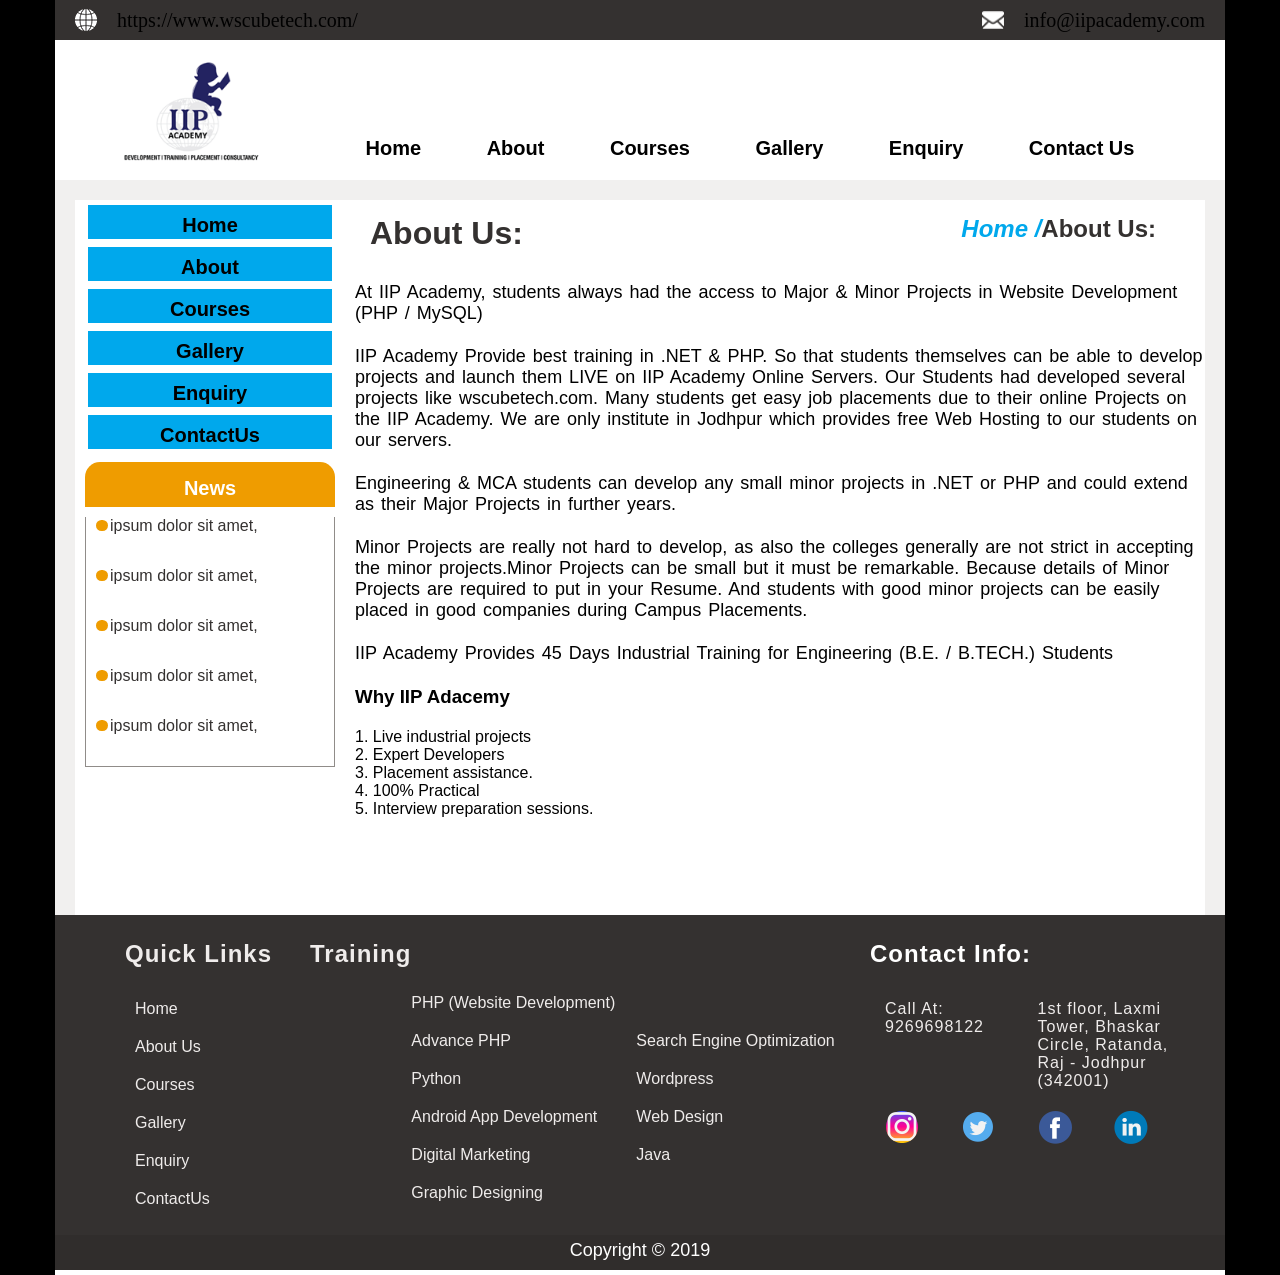
<file: about.html>
<!DOCTYPE html>
<html lang="en">

<head>
    <title>IIP Website</title>
    <link rel="stylesheet" href="CSS/style.css">
</head>

<body>
    <!-- Header Start -->
    <div class="main">
        <div class="top-container">
            <div class="top-contant">
                <div class="logo-contant">
                    <img width="22" src="images/web.png" alt="">
                    <a href="https://www.wscubetech.com/">https://www.wscubetech.com/</a>
                </div>
                <div class="logo-contant">
                    <img width="22" src="images/INFO.png" alt="">
                    <a href="mailto:info@iipacademy.com">info@iipacademy.com</a>
                </div>
            </div>
            <div class="menu-container">
                <a href="index.html">
                    <img src="images/logo.png" class="logo" alt="">
                </a>
                <div class="menu-items">
                    <div class="item"><a href="index.html">Home</a></div>
                    <div class="item"><a href="about.html">About</a></div>
                    <div class="item"><a href="Courses.html">Courses</a></div>
                    <div class="item"><a href="Gallery.html">Gallery</a></div>
                    <div class="item"><a href="Enquiry.html">Enquiry</a></div>
                    <div class="item"><a href="ContactUs.html">Contact Us</a></div>
                </div>
            </div>

        </div>
        <!-- Header End  -->


        <!-- Middel-Section  Start  -->
        <div class="Middel-Section">
            <div class="Middel-left">
                <div class="menu-item-left"><a href="index.html">Home</a></div>
                <div class="menu-item-left"><a href="about.html">About</a></div>
                <div class="menu-item-left"><a href="Courses.html">Courses</a></div>
                <div class="menu-item-left"><a href="Gallery.html">Gallery</a></div>
                <div class="menu-item-left"><a href="Enquiry.html">Enquiry</a></div>
                <div class="menu-item-left"><a href="ContactUs.html">ContactUs</a></div>
                <div class="middel-left-bottom">
                    <div class="news">News</div>
                    <ul class="news-list">
                        <li><img src="images/dot.jpg" alt="">ipsum dolor sit amet,</li>
                        <li><img src="images/dot.jpg" alt="">ipsum dolor sit amet,</li>
                        <li><img src="images/dot.jpg" alt="">ipsum dolor sit amet,</li>
                        <li><img src="images/dot.jpg" alt="">ipsum dolor sit amet,</li>
                        <li><img src="images/dot.jpg" alt="">ipsum dolor sit amet,</li>
                    </ul>
                </div>

            </div>
            <div class="Middel-right2">
                <div class="page-status">
                    <h1>About Us:</h1>
                    <h2>
                        <a href="index.html">Home /</a>About Us:
                    </h2>

                </div>
                <div class="about-contant">
                    <p>At IIP Academy, students always had the access to Major & Minor Projects in Website Development
                        (PHP / MySQL)</p>
                    <p>IIP Academy Provide best training in .NET & PHP. So that students themselves can be able to
                        develop projects and launch them LIVE on IIP Academy Online Servers. Our Students had developed
                        several projects like wscubetech.com. Many students get easy job placements due to their online
                        Projects on the IIP Academy. We are only institute in Jodhpur which provides free Web Hosting to
                        our students on our servers.</p>
                    <p>Engineering & MCA students can develop any small minor projects in .NET or PHP and could extend
                        as their Major Projects in further years.</p>
                    <p>Minor Projects are really not hard to develop, as also the colleges generally are not strict in
                        accepting the minor projects.Minor Projects can be small but it must be remarkable. Because
                        details of Minor Projects are required to put in your Resume. And students with good minor
                        projects can be easily placed in good companies during Campus Placements.</p>
                    <p>IIP Academy Provides 45 Days Industrial Training for Engineering (B.E. / B.TECH.) Students</p>
                    <p></p>
                    <h3 style="margin-bottom: 20px;font-weight: bold;">Why IIP Adacemy</h3>
                    <div>1. Live industrial projects</div>
                    <div>2. Expert Developers</div>
                    <div>3. Placement assistance.</div>
                    <div>4. 100% Practical</div>
                    <div>5. Interview preparation sessions.</div>
                    <p></p>
                </div>

            </div>
        </div>
        <!-- middel-section End  -->
        <!-- footer-start here  -->
        <div class="footer">
            <div class="footer-top-container">
                <div class="quick-links">
                    <h2>Quick Links</h2>
                    <ul>
                        <li><a href="index.html">Home</a></li>
                        <li><a href="about.html">About Us</a></li>
                        <li><a href="Courses.html">Courses</a></li>
                        <li><a href="Gallery.html">Gallery</a></li>
                        <li><a href="Enquiry.html">Enquiry</a></li>
                        <li><a href="ContactUs.html">ContactUs</a></li>
                    </ul>
                </div>
                <div class="training">
                    <h2>Training</h2>
                    <div class="train-cont">
                        <ul>
                            <li><a href="#">PHP (Website Development)</a></li>
                            <li><a href="#">Advance PHP</a></li>
                            <li><a href="#">Python</a></li>
                            <li><a href="#">Android App Development</a></li>
                            <li><a href="#">Digital Marketing</a></li>
                            <li><a href="#">Graphic Designing</a></li>
                        </ul>
                    </div>

                    <div class="train-cont">
                        <ul>
                            <li><a href="#">Search Engine Optimization</a></li>
                            <li><a href="#">Wordpress</a></li>
                            <li><a href="#">Web Design</a></li>
                            <li><a href="#">Java</a></li>
                        </ul>
                    </div>

                </div>
                <div class="contact-info">
                    <h2>Contact Info:</h2>
                    <ul>
                        <li>Call At: 9269698122</li>
                        <li>1st floor, Laxmi Tower,
                            Bhaskar Circle,
                            Ratanda,
                            Raj - Jodhpur
                            (342001)</li>
                    </ul>
                    <ul>
                        <li>
                            <a href="https://www.instagram.com/wscubetechindia"><img src="images/instagram.png"></a>
                        </li>
                        <li>
                            <a href="https://x.com/wscube"><img src="images/twitter.png"></a>
                        </li>
                        <li>
                            <a href="https://www.facebook.com/wscubetech.india"><img src="images/facebook.png"></a>
                        </li>
                        <li>
                            <a href="https://www.linkedin.com/company/wscube-tech?_l=en_US"><img
                                    src="images/linked-in.png"></a>
                        </li>
                    </ul>
                </div>
            </div>
            <div class="copy-right">Copyright © 2019</div>
        </div>
        <!-- footer-End here  -->
    </div>






</body>

</html>
</file>
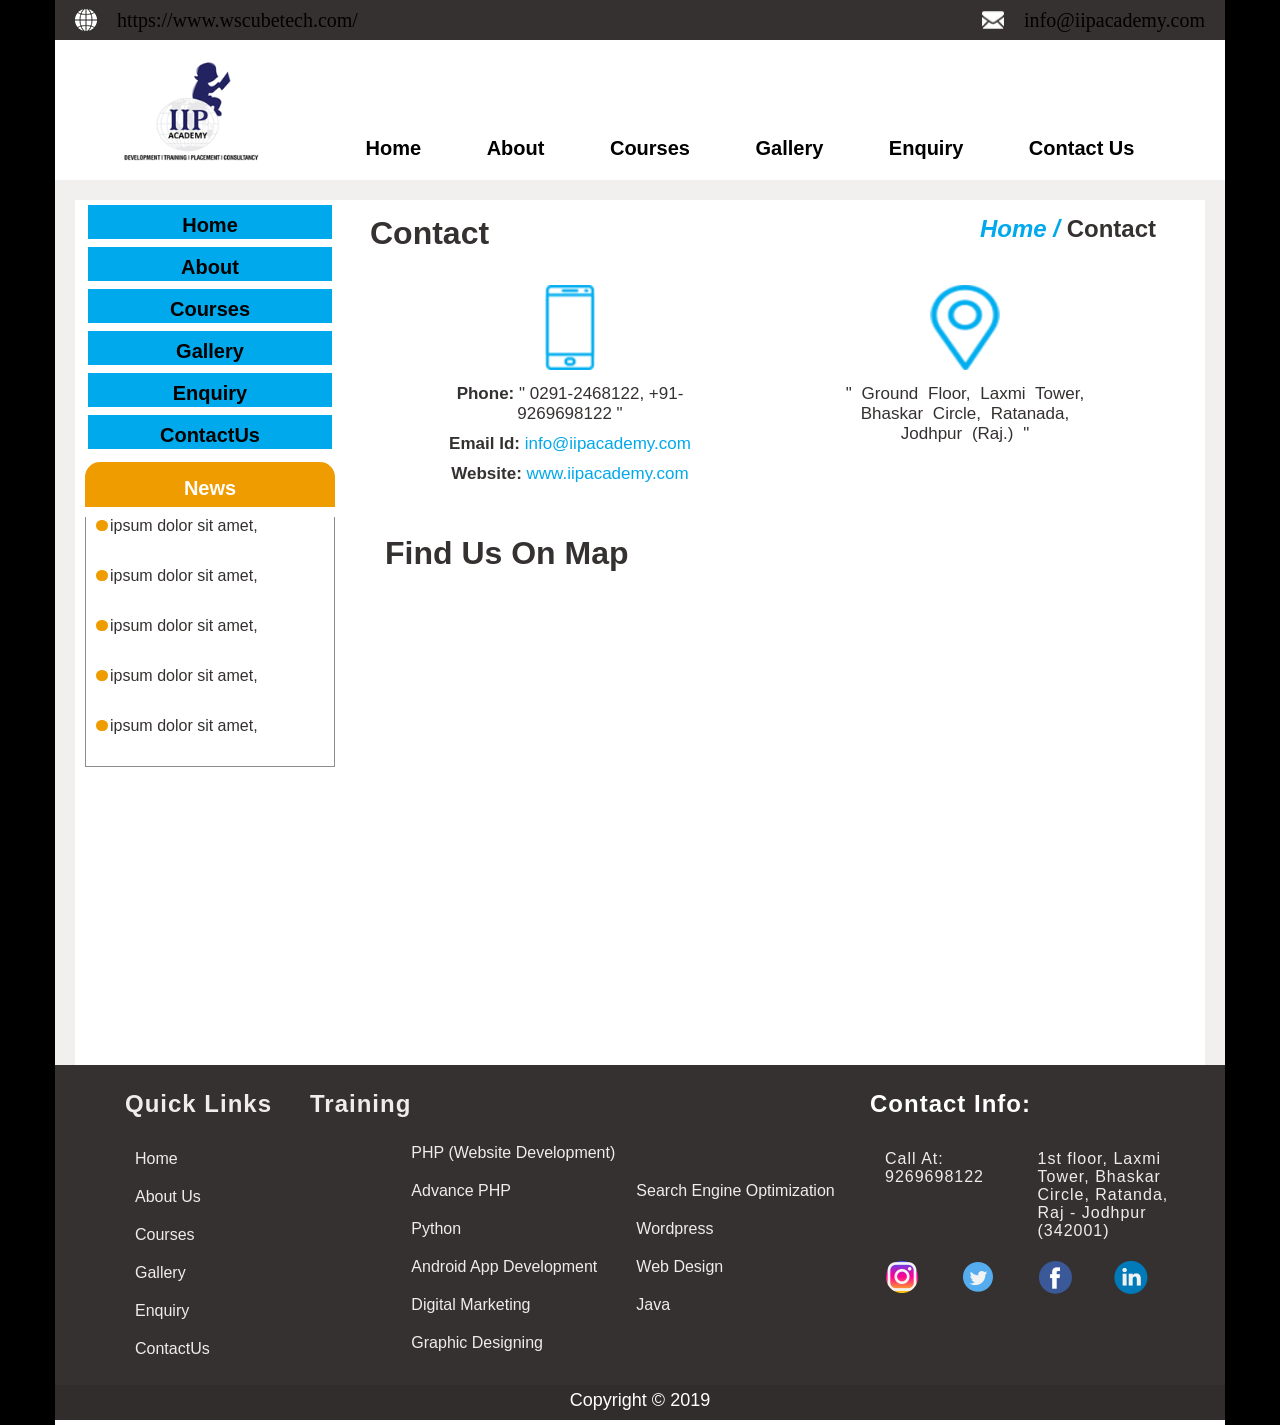
<file: ContactUs.html>
<!DOCTYPE html>
<html lang="en">

<head>
    <title>IIP Website</title>
    <link rel="stylesheet" href="CSS/style.css">
</head>

<body>
    <!-- Header Start -->
    <div class="main">
        <div class="top-container">
            <div class="top-contant">
                <div class="logo-contant">
                    <img width="22" src="images/web.png" alt="">
                    <a href="https://www.wscubetech.com/">https://www.wscubetech.com/</a>
                </div>
                <div class="logo-contant">
                    <img width="22" src="images/INFO.png" alt="">
                    <a href="mailto:info@iipacademy.com">info@iipacademy.com</a>
                </div>
            </div>
            <div class="menu-container">
                <a href="index.html">
                    <img src="images/logo.png" class="logo" alt="">
                </a>
                <div class="menu-items">
                    <div class="item"><a href="index.html">Home</a></div>
                    <div class="item"><a href="about.html">About</a></div>
                    <div class="item"><a href="Courses.html">Courses</a></div>
                    <div class="item"><a href="Gallery.html">Gallery</a></div>
                    <div class="item"><a href="Enquiry.html">Enquiry</a></div>
                    <div class="item"><a href="ContactUs.html">Contact Us</a></div>
                </div>
            </div>

        </div>
        <!-- Header End  -->


        <!-- Middel-Section  Start  -->
        <div class="Middel-Section6">
            <div class="Middel-left">
                <div class="menu-item-left"><a href="index.html">Home</a></div>
                <div class="menu-item-left"><a href="about.html">About</a></div>
                <div class="menu-item-left"><a href="Courses.html">Courses</a></div>
                <div class="menu-item-left"><a href="Gallery.html">Gallery</a></div>
                <div class="menu-item-left"><a href="Enquiry.html">Enquiry</a></div>
                <div class="menu-item-left"><a href="ContactUs.html">ContactUs</a></div>
                <div class="middel-left-bottom">
                    <div class="news">News</div>
                    <ul class="news-list">
                        <li><img src="images/dot.jpg" alt="">ipsum dolor sit amet,</li>
                        <li><img src="images/dot.jpg" alt="">ipsum dolor sit amet,</li>
                        <li><img src="images/dot.jpg" alt="">ipsum dolor sit amet,</li>
                        <li><img src="images/dot.jpg" alt="">ipsum dolor sit amet,</li>
                        <li><img src="images/dot.jpg" alt="">ipsum dolor sit amet,</li>
                    </ul>
                </div>

            </div>
            <div class="Middel-right6">
                <div class="page-status">
                    <h1>Contact</h1>
                    <h2>
                        <a href="index.html">Home /</a> Contact
                    </h2>
                </div>
                <div class="contact-contant">
                    <div class="contact-row">
                        <div class="contact-row-left">
                            <img src="images/phone.png" width="50px">
                            <p>
                                <b style="font-weight: bolder;"> Phone:</b>
                                " 0291-2468122, +91-9269698122 "
                            </p>
                            <p>
                                <b style="font-weight: bolder;"> Email Id:</b>
                                <a href="http://www.iipacademy.com/" target="blank">
                                    <font style="color: #00a8ec; cursor: pointer;">info@iipacademy.com </font>
                                </a>
                            </p>
                            <p>
                                <b style="font-weight: bolder;"> Website:</b>
                                <a href="http://www.iipacademy.com/" target="blank">
                                    <font style="color: #00a8ec; cursor: pointer;">www.iipacademy.com</font>
                                </a>
                            </p>
                        </div>
                        <div class="contact-row-right">
                            <img src="images/address-pin.png" width="70px" height="85px">
                            <p>" Ground Floor, Laxmi Tower, Bhaskar Circle, Ratanada, Jodhpur (Raj.) "</p>
                        </div>
                    </div>
                    <h1 style="color: #343130;">Find Us On Map</h1>
                    <div class="Contact-map">
                        <iframe
                            src="https://www.google.com/maps/embed?pb=!1m18!1m12!1m3!1d3559.283850192383!2d75.7927244754377!3d26.862721376676973!2m3!1f0!2f0!3f0!3m2!1i1024!2i768!4f13.1!3m3!1m2!1s0x396db5eb3f62c46b%3A0x1520669008d3a150!2sWsCube%20Tech!5e0!3m2!1sen!2sin!4v1773674271284!5m2!1sen!2sin"
                            width="800px" height="450" style="border:0;" allowfullscreen="" loading="lazy"
                            referrerpolicy="no-referrer-when-downgrade"></iframe>
                    </div>
                </div>
            </div>
        </div>
        <!-- middel-section End  -->
        <!-- footer-start here  -->
         <div class="footer">
            <div class="footer-top-container">
                <div class="quick-links">
                    <h2>Quick Links</h2>
                    <ul>
                        <li><a href="index.html">Home</a></li>
                        <li><a href="about.html">About Us</a></li>
                        <li><a href="Courses.html">Courses</a></li>
                        <li><a href="Gallery.html">Gallery</a></li>
                        <li><a href="Enquiry.html">Enquiry</a></li>
                        <li><a href="ContactUs.html">ContactUs</a></li>
                    </ul>
                </div>
                <div class="training">
                    <h2>Training</h2>
                    <div class="train-cont">
                        <ul>
                            <li><a href="#">PHP (Website Development)</a></li>
                            <li><a href="#">Advance PHP</a></li>
                            <li><a href="#">Python</a></li>
                            <li><a href="#">Android App Development</a></li>
                            <li><a href="#">Digital Marketing</a></li>
                            <li><a href="#">Graphic Designing</a></li>
                        </ul>
                    </div>

                    <div class="train-cont">
                        <ul>
                            <li><a href="#">Search Engine Optimization</a></li>
                            <li><a href="#">Wordpress</a></li>
                            <li><a href="#">Web Design</a></li>
                            <li><a href="#">Java</a></li>
                        </ul>
                    </div>

                </div>
                <div class="contact-info">
                    <h2>Contact Info:</h2>
                    <ul>
                        <li>Call At: 9269698122</li>
                        <li>1st floor, Laxmi Tower,
                            Bhaskar Circle,
                            Ratanda,
                            Raj - Jodhpur
                            (342001)</li>
                    </ul>
                    <ul>
                        <li>
                            <a href="https://www.instagram.com/wscubetechindia"><img src="images/instagram.png"></a>
                        </li>
                        <li>
                            <a href="https://x.com/wscube"><img src="images/twitter.png"></a>
                        </li>
                        <li>
                            <a href="https://www.facebook.com/wscubetech.india"><img src="images/facebook.png"></a>
                        </li>
                        <li>
                            <a href="https://www.linkedin.com/company/wscube-tech?_l=en_US"><img
                                    src="images/linked-in.png"></a>
                        </li>
                    </ul>
                </div>
            </div>
            <div class="copy-right">Copyright © 2019</div>
        </div>
        <!-- footer-End here  -->
    </div>






</body>

</html>
</file>
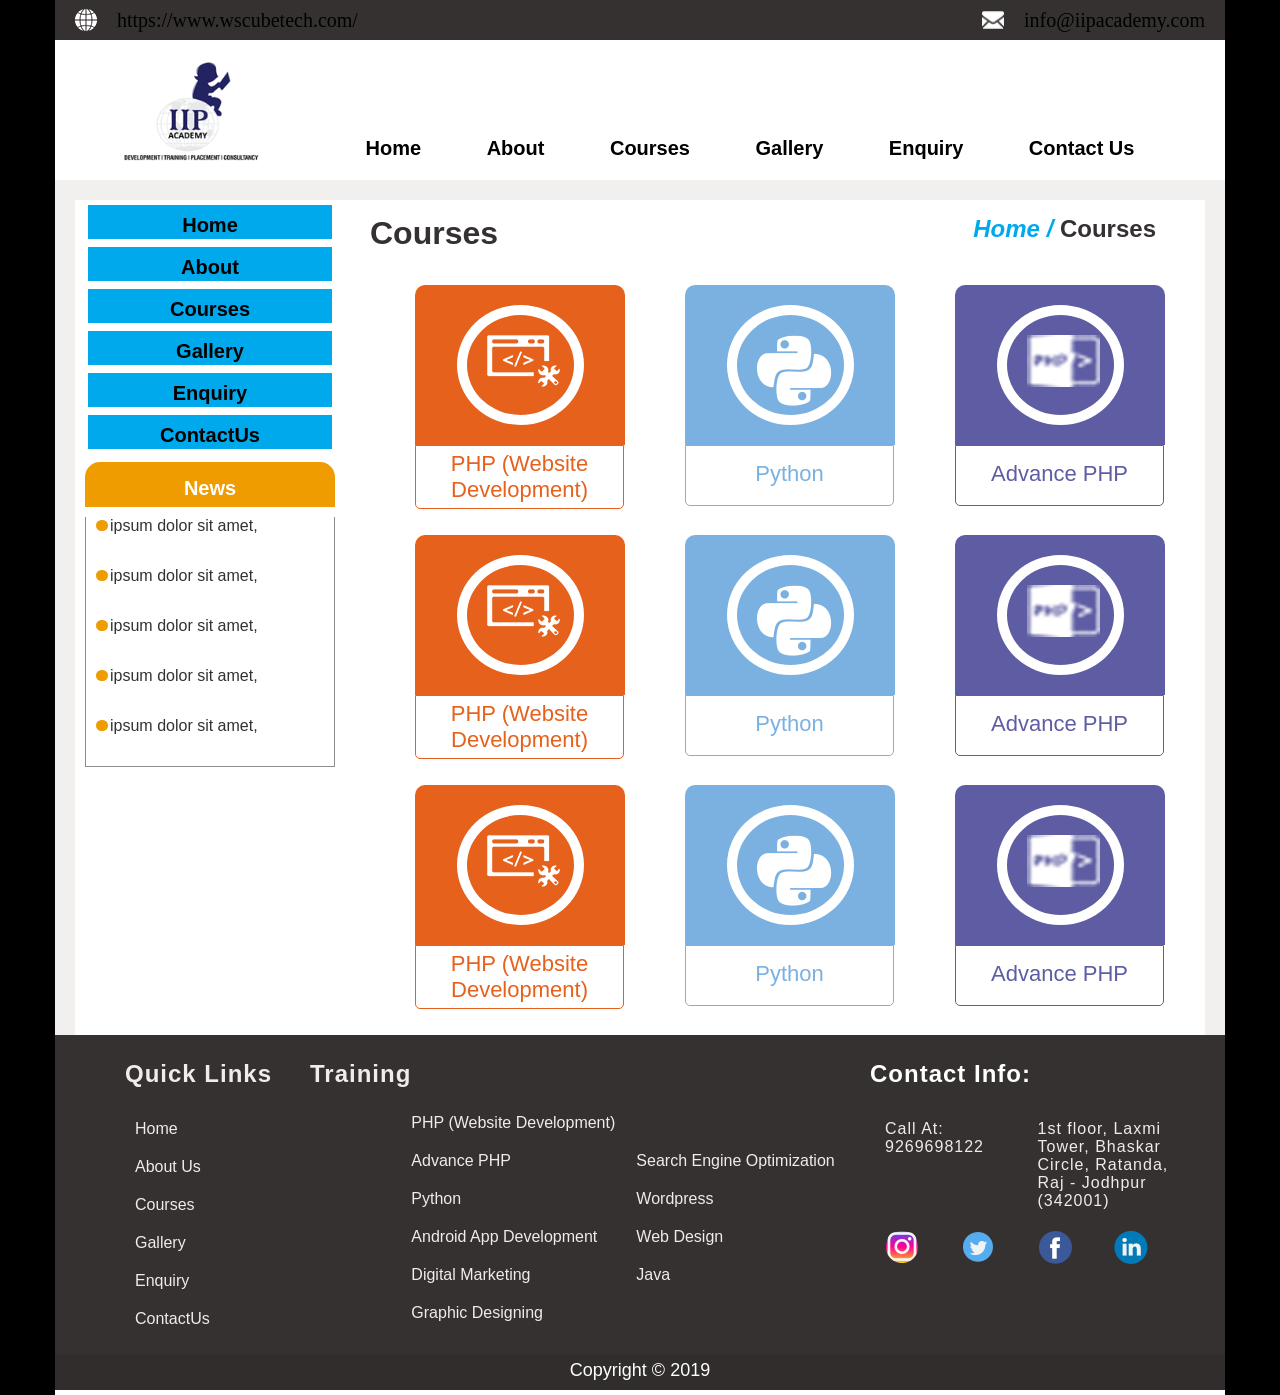
<file: Courses.html>
<!DOCTYPE html>
<html lang="en">

<head>
    <title>IIP Website</title>
    <link rel="stylesheet" href="CSS/style.css">
</head>

<body>
    <!-- Header Start -->
    <div class="main">
        <div class="top-container">
            <div class="top-contant">
                <div class="logo-contant">
                    <img width="22" src="images/web.png" alt="">
                    <a href="https://www.wscubetech.com/">https://www.wscubetech.com/</a>
                </div>
                <div class="logo-contant">
                    <img width="22" src="images/INFO.png" alt="">
                    <a href="mailto:info@iipacademy.com">info@iipacademy.com</a>
                </div>
            </div>
            <div class="menu-container">
                <a href="index.html">
                    <img src="images/logo.png" class="logo" alt="">
                </a>
                <div class="menu-items">
                    <div class="item"><a href="index.html">Home</a></div>
                    <div class="item"><a href="about.html">About</a></div>
                    <div class="item"><a href="Courses.html">Courses</a></div>
                    <div class="item"><a href="Gallery.html">Gallery</a></div>
                    <div class="item"><a href="Enquiry.html">Enquiry</a></div>
                    <div class="item"><a href="ContactUs.html">Contact Us</a></div>
                </div>
            </div>

        </div>
        <!-- Header End  -->


        <!-- Middel-Section  Start  -->
        <div class="Middel-Section3">
            <div class="Middel-left">
                <div class="menu-item-left"><a href="index.html">Home</a></div>
                <div class="menu-item-left"><a href="about.html">About</a></div>
                <div class="menu-item-left"><a href="Courses.html">Courses</a></div>
                <div class="menu-item-left"><a href="Gallery.html">Gallery</a></div>
                <div class="menu-item-left"><a href="Enquiry.html">Enquiry</a></div>
                <div class="menu-item-left"><a href="ContactUs.html">ContactUs</a></div>
                <div class="middel-left-bottom">
                    <div class="news">News</div>
                    <ul class="news-list">
                        <li><img src="images/dot.jpg" alt="">ipsum dolor sit amet,</li>
                        <li><img src="images/dot.jpg" alt="">ipsum dolor sit amet,</li>
                        <li><img src="images/dot.jpg" alt="">ipsum dolor sit amet,</li>
                        <li><img src="images/dot.jpg" alt="">ipsum dolor sit amet,</li>
                        <li><img src="images/dot.jpg" alt="">ipsum dolor sit amet,</li>
                    </ul>
                </div>

            </div>
            <div class="Middel-right3">
                <div class="page-status">
                    <h1>Courses</h1>
                    <h2>
                        <a href="index.html">Home /</a> Courses
                    </h2>

                </div>
                <div class="course-contant">
                    <div class="row1">
                        <div class="course1">
                            <div class="course1-icon">
                                <div class="icon1"><img src="images/icons/php.png"></div>
                            </div>
                            <div class="c-1"> PHP (Website Development)</div>
                        </div>
                        <div class="course2">
                            <div class="course2-icon">
                                <div class="icon2"><img src="images/icons/python.png"></div>
                            </div>
                            <div class="c-2"> Python </div>
                        </div>
                        <div class="course3">
                            <div class="course3-icon">
                                <div class="icon3"><img src="images/icons/adv-php.png" width="73px" height="52px"></div>
                            </div>
                            <div class="c-3"> Advance PHP </div>
                        </div>

                    </div>
                    <div class="row1">
                        <div class="course1">
                            <div class="course1-icon">
                                <div class="icon1"><img src="images/icons/php.png"></div>
                            </div>
                            <div class="c-1"> PHP (Website Development)</div>
                        </div>
                        <div class="course2">
                            <div class="course2-icon">
                                <div class="icon2"><img src="images/icons/python.png"></div>
                            </div>
                            <div class="c-2"> Python </div>
                        </div>
                        <div class="course3">
                            <div class="course3-icon">
                                <div class="icon3"><img src="images/icons/adv-php.png" width="73px" height="52px"></div>
                            </div>
                            <div class="c-3"> Advance PHP </div>
                        </div>

                    </div>
                    <div class="row1">
                        <div class="course1">
                            <div class="course1-icon">
                                <div class="icon1"><img src="images/icons/php.png"></div>
                            </div>
                            <div class="c-1"> PHP (Website Development)</div>
                        </div>
                        <div class="course2">
                            <div class="course2-icon">
                                <div class="icon2"><img src="images/icons/python.png"></div>
                            </div>
                            <div class="c-2"> Python </div>
                        </div>
                        <div class="course3">
                            <div class="course3-icon">
                                <div class="icon3"><img src="images/icons/adv-php.png" width="73px" height="52px"></div>
                            </div>
                            <div class="c-3"> Advance PHP </div>
                        </div>

                    </div>


                </div>

            </div>
        </div>
        <!-- middel-section End  -->
        <!-- footer-start here  -->
         <div class="footer">
            <div class="footer-top-container">
                <div class="quick-links">
                    <h2>Quick Links</h2>
                    <ul>
                        <li><a href="index.html">Home</a></li>
                        <li><a href="about.html">About Us</a></li>
                        <li><a href="Courses.html">Courses</a></li>
                        <li><a href="Gallery.html">Gallery</a></li>
                        <li><a href="Enquiry.html">Enquiry</a></li>
                        <li><a href="ContactUs.html">ContactUs</a></li>
                    </ul>
                </div>
                <div class="training">
                    <h2>Training</h2>
                    <div class="train-cont">
                        <ul>
                            <li><a href="#">PHP (Website Development)</a></li>
                            <li><a href="#">Advance PHP</a></li>
                            <li><a href="#">Python</a></li>
                            <li><a href="#">Android App Development</a></li>
                            <li><a href="#">Digital Marketing</a></li>
                            <li><a href="#">Graphic Designing</a></li>
                        </ul>
                    </div>

                    <div class="train-cont">
                        <ul>
                            <li><a href="#">Search Engine Optimization</a></li>
                            <li><a href="#">Wordpress</a></li>
                            <li><a href="#">Web Design</a></li>
                            <li><a href="#">Java</a></li>
                        </ul>
                    </div>

                </div>
                <div class="contact-info">
                    <h2>Contact Info:</h2>
                    <ul>
                        <li>Call At: 9269698122</li>
                        <li>1st floor, Laxmi Tower,
                            Bhaskar Circle,
                            Ratanda,
                            Raj - Jodhpur
                            (342001)</li>
                    </ul>
                    <ul>
                        <li>
                            <a href="https://www.instagram.com/wscubetechindia"><img src="images/instagram.png"></a>
                        </li>
                        <li>
                            <a href="https://x.com/wscube"><img src="images/twitter.png"></a>
                        </li>
                        <li>
                            <a href="https://www.facebook.com/wscubetech.india"><img src="images/facebook.png"></a>
                        </li>
                        <li>
                            <a href="https://www.linkedin.com/company/wscube-tech?_l=en_US"><img
                                    src="images/linked-in.png"></a>
                        </li>
                    </ul>
                </div>
            </div>
            <div class="copy-right">Copyright © 2019</div>
        </div>
        <!-- footer-End here  -->
    </div>






</body>

</html>
</file>
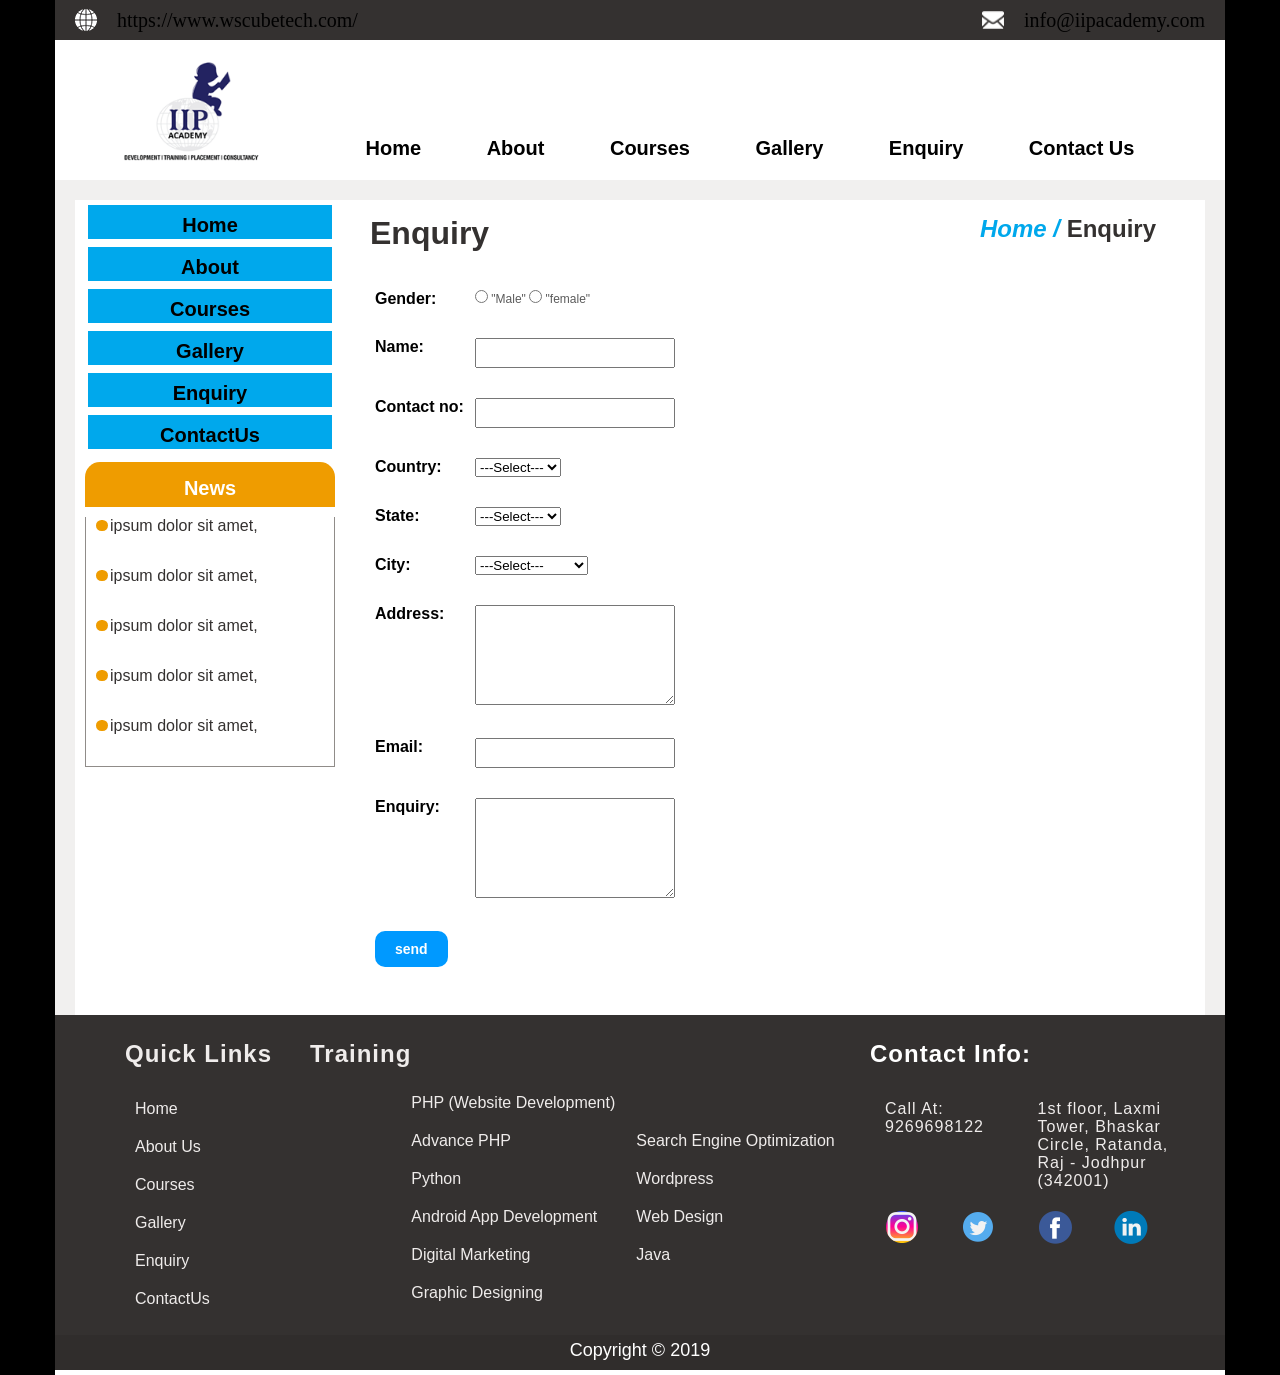
<file: Enquiry.html>
<!DOCTYPE html>
<html lang="en">

<head>
    <title>IIP Website</title>
    <link rel="stylesheet" href="CSS/style.css">
</head>

<body>
    <!-- Header Start -->
    <div class="main">
        <div class="top-container">
            <div class="top-contant">
                <div class="logo-contant">
                    <img width="22" src="images/web.png" alt="">
                    <a href="https://www.wscubetech.com/">https://www.wscubetech.com/</a>
                </div>
                <div class="logo-contant">
                    <img width="22" src="images/INFO.png" alt="">
                    <a href="mailto:info@iipacademy.com">info@iipacademy.com</a>
                </div>
            </div>
            <div class="menu-container">
                <a href="index.html">
                    <img src="images/logo.png" class="logo" alt="">
                </a>
                <div class="menu-items">
                    <div class="item"><a href="index.html">Home</a></div>
                    <div class="item"><a href="about.html">About</a></div>
                    <div class="item"><a href="Courses.html">Courses</a></div>
                    <div class="item"><a href="Gallery.html">Gallery</a></div>
                    <div class="item"><a href="Enquiry.html">Enquiry</a></div>
                    <div class="item"><a href="ContactUs.html">Contact Us</a></div>
                </div>
            </div>

        </div>
        <!-- Header End  -->


        <!-- Middel-Section  Start  -->
        <div class="Middel-Section5">
            <div class="Middel-left">
                <div class="menu-item-left"><a href="index.html">Home</a></div>
                <div class="menu-item-left"><a href="about.html">About</a></div>
                <div class="menu-item-left"><a href="Courses.html">Courses</a></div>
                <div class="menu-item-left"><a href="Gallery.html">Gallery</a></div>
                <div class="menu-item-left"><a href="Enquiry.html">Enquiry</a></div>
                <div class="menu-item-left"><a href="ContactUs.html">ContactUs</a></div>
                <div class="middel-left-bottom">
                    <div class="news">News</div>
                    <ul class="news-list">
                        <li><img src="images/dot.jpg" alt="">ipsum dolor sit amet,</li>
                        <li><img src="images/dot.jpg" alt="">ipsum dolor sit amet,</li>
                        <li><img src="images/dot.jpg" alt="">ipsum dolor sit amet,</li>
                        <li><img src="images/dot.jpg" alt="">ipsum dolor sit amet,</li>
                        <li><img src="images/dot.jpg" alt="">ipsum dolor sit amet,</li>
                    </ul>
                </div>

            </div>
            <div class="Middel-right5">
                <div class="page-status">
                    <h1>Enquiry</h1>
                    <h2>
                        <a href="index.html">Home /</a> Enquiry
                    </h2>
                </div>
                <div class="mainwebcontant">
                    <form>
                        <div class="formrow">
                            <div class="formlable"> Gender: </div>
                            <div class="inputform">
                                <input type="radio" name="sex" id="male" class> "Male"
                                <input type="radio" name="sex" id="male" class> "female"
                            </div>
                        </div>
                        <div class="formrow">
                            <div class="formlable"> Name: </div>
                            <div class="inputform">
                                <input type="text" name="name" id="name" class="inputbox">
                            </div>
                        </div>
                        <div class="formrow">
                            <div class="formlable"> Contact no: </div>
                            <div class="inputform">
                                <input type="text" name="Contact" id="Contact" class="inputbox">
                            </div>
                        </div>
                        <div class="formrow">
                            <div class="formlable"> Country: </div>
                            <div class="inputform">
                                <select name="Country" id="Country">
                                    <option value>---Select---</option>
                                    <option value="1">INDIA</option>
                                    <option value="2">USA</option>
                                    <option value="3">Australia</option>
                                </select>
                            </div>
                        </div>
                        <div class="formrow">
                            <div class="formlable"> State: </div>
                            <div class="inputform">
                                <select name="State" id="State">
                                    <option value>---Select---</option>
                                    <option value="1">Rajsthan</option>
                                    <option value="2">gujrat</option>
                                    <option value="3">delhi</option>
                                    <option value="4">hariyana</option>
                                    <option value="5">up</option>
                                </select>
                            </div>
                        </div>
                        <div class="formrow">
                            <div class="formlable"> City: </div>
                            <div class="inputform">
                                <select name="City" id="City">
                                    <option value>---Select---</option>
                                    <option value="1">Jaipur</option>
                                    <option value="2">Jodhpur</option>
                                    <option value="3">mumbai</option>
                                    <option value="4">washington DC</option>
                                    <option value="5">New york</option>
                                </select>
                            </div>
                        </div>
                        <div class="formrow">
                            <div class="formlable"> Address: </div>
                            <div class="inputform">
                                <textarea name="Address" id="Address" class="textarea"> </textarea>
                            </div>
                        </div>
                        <div class="formrow">
                            <div class="formlable"> Email: </div>
                            <div class="inputform">
                                <input type="text" name="email" id="email" class="inputbox">
                            </div>
                        </div>
                        <div class="formrow">
                            <div class="formlable"> Enquiry: </div>
                            <div class="inputform">
                                <textarea name="Enquiry" id="Enquiry" class="textarea"> </textarea>
                            </div>
                        </div>
                        <div class="formrow">
                            <div class="formlable">
                                <input type="submit" value="send" class="button">
                            </div>
                        </div>
                    </form>
                </div>
            </div>
        </div>
        <div class="clear"></div>
        <!-- middel-section End  -->
        <!-- footer-start here  -->
        
        <div class="footer">
            <div class="footer-top-container">
                <div class="quick-links">
                    <h2>Quick Links</h2>
                    <ul>
                        <li><a href="index.html">Home</a></li>
                        <li><a href="about.html">About Us</a></li>
                        <li><a href="Courses.html">Courses</a></li>
                        <li><a href="Gallery.html">Gallery</a></li>
                        <li><a href="Enquiry.html">Enquiry</a></li>
                        <li><a href="ContactUs.html">ContactUs</a></li>
                    </ul>
                </div>
                <div class="training">
                    <h2>Training</h2>
                    <div class="train-cont">
                        <ul>
                            <li><a href="#">PHP (Website Development)</a></li>
                            <li><a href="#">Advance PHP</a></li>
                            <li><a href="#">Python</a></li>
                            <li><a href="#">Android App Development</a></li>
                            <li><a href="#">Digital Marketing</a></li>
                            <li><a href="#">Graphic Designing</a></li>
                        </ul>
                    </div>

                    <div class="train-cont">
                        <ul>
                            <li><a href="#">Search Engine Optimization</a></li>
                            <li><a href="#">Wordpress</a></li>
                            <li><a href="#">Web Design</a></li>
                            <li><a href="#">Java</a></li>
                        </ul>
                    </div>

                </div>
                <div class="contact-info">
                    <h2>Contact Info:</h2>
                    <ul>
                        <li>Call At: 9269698122</li>
                        <li>1st floor, Laxmi Tower,
                            Bhaskar Circle,
                            Ratanda,
                            Raj - Jodhpur
                            (342001)</li>
                    </ul>
                    <ul>
                        <li>
                            <a href="https://www.instagram.com/wscubetechindia"><img src="images/instagram.png"></a>
                        </li>
                        <li>
                            <a href="https://x.com/wscube"><img src="images/twitter.png"></a>
                        </li>
                        <li>
                            <a href="https://www.facebook.com/wscubetech.india"><img src="images/facebook.png"></a>
                        </li>
                        <li>
                            <a href="https://www.linkedin.com/company/wscube-tech?_l=en_US"><img
                                    src="images/linked-in.png"></a>
                        </li>
                    </ul>
                </div>
            </div>
            <div class="copy-right">Copyright © 2019</div>
        </div>
        <!-- footer-End here  -->
    </div>






</body>

</html>
</file>
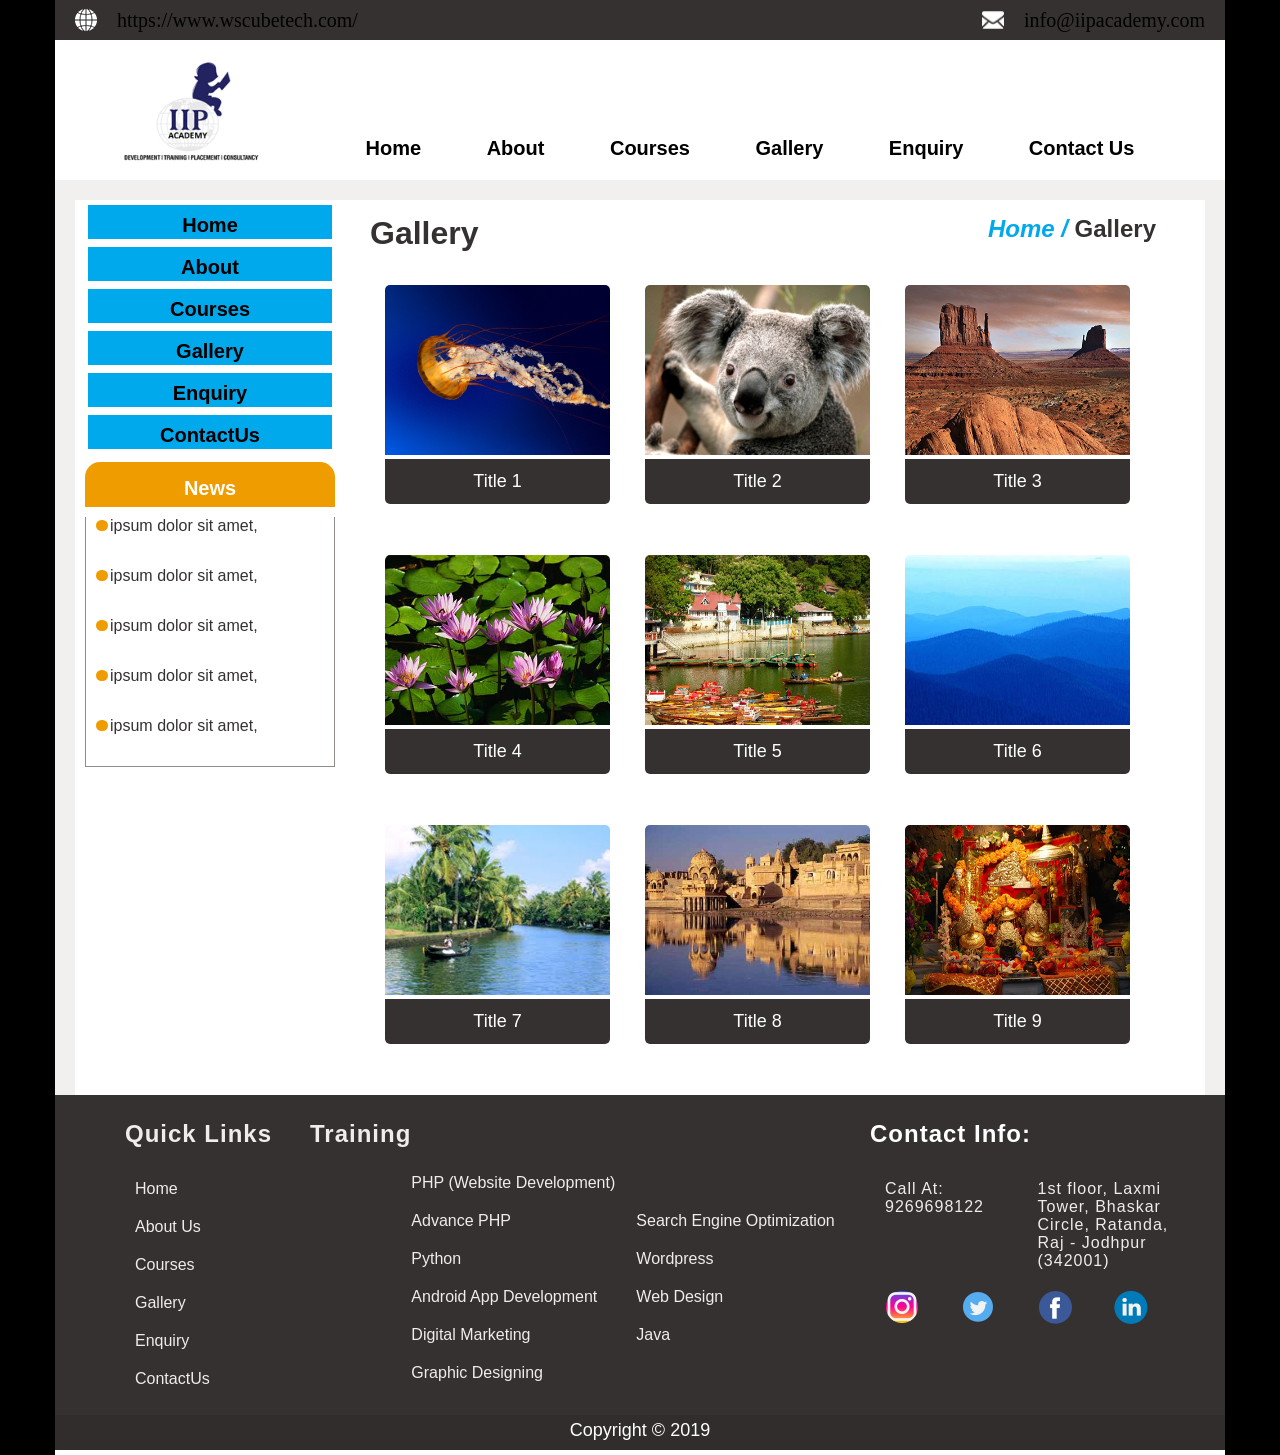
<file: Gallery.html>
<!DOCTYPE html>
<html lang="en">

<head>
    <title>IIP Website</title>
    <link rel="stylesheet" href="CSS/style.css">
</head>

<body>
    <!-- Header Start -->
    <div class="main">
        <div class="top-container">
            <div class="top-contant">
                <div class="logo-contant">
                    <img width="22" src="images/web.png" alt="">
                    <a href="https://www.wscubetech.com/">https://www.wscubetech.com/</a>
                </div>
                <div class="logo-contant">
                    <img width="22" src="images/INFO.png" alt="">
                    <a href="mailto:info@iipacademy.com">info@iipacademy.com</a>
                </div>
            </div>
            <div class="menu-container">
                <a href="index.html">
                    <img src="images/logo.png" class="logo" alt="">
                </a>
                <div class="menu-items">
                    <div class="item"><a href="index.html">Home</a></div>
                    <div class="item"><a href="about.html">About</a></div>
                    <div class="item"><a href="Courses.html">Courses</a></div>
                    <div class="item"><a href="Gallery.html">Gallery</a></div>
                    <div class="item"><a href="Enquiry.html">Enquiry</a></div>
                    <div class="item"><a href="ContactUs.html">Contact Us</a></div>
                </div>
            </div>

        </div>
        <!-- Header End  -->


        <!-- Middel-Section  Start  -->
        <div class="Middel-Section4">
            <div class="Middel-left">
                <div class="menu-item-left"><a href="index.html">Home</a></div>
                <div class="menu-item-left"><a href="about.html">About</a></div>
                <div class="menu-item-left"><a href="Courses.html">Courses</a></div>
                <div class="menu-item-left"><a href="Gallery.html">Gallery</a></div>
                <div class="menu-item-left"><a href="Enquiry.html">Enquiry</a></div>
                <div class="menu-item-left"><a href="ContactUs.html">ContactUs</a></div>
                <div class="middel-left-bottom">
                    <div class="news">News</div>
                    <ul class="news-list">
                        <li><img src="images/dot.jpg" alt="">ipsum dolor sit amet,</li>
                        <li><img src="images/dot.jpg" alt="">ipsum dolor sit amet,</li>
                        <li><img src="images/dot.jpg" alt="">ipsum dolor sit amet,</li>
                        <li><img src="images/dot.jpg" alt="">ipsum dolor sit amet,</li>
                        <li><img src="images/dot.jpg" alt="">ipsum dolor sit amet,</li>
                    </ul>
                </div>

            </div>
            <div class="Middel-right4">
                <div class="page-status">
                    <h1>Gallery</h1>
                    <h2>
                        <a href="index.html">Home /</a> Gallery
                    </h2>

                </div>
                <div class="gallery-contant">
                    <div class="galleryimg" title="image1"><img src="gallery_img/1.jpg" width="225px" height="170px">
                        <div class="image-title"> Title 1</div>
                    </div>
                    <div class="galleryimg" title="image2"><img src="gallery_img/2.jpg" width="225px" height="170px">
                        <div class="image-title"> Title 2</div>
                    </div>
                    <div class="galleryimg" title="image3"><img src="gallery_img/3.jpg" width="225px" height="170px">
                        <div class="image-title"> Title 3</div>
                    </div>
                    <div class="galleryimg" title="image4"><img src="gallery_img/4.jpg" width="225px" height="170px">
                        <div class="image-title"> Title 4</div>
                    </div>
                    <div class="galleryimg" title="image5"><img src="gallery_img/5.jpg" width="225px" height="170px">
                        <div class="image-title"> Title 5</div>
                    </div>
                    <div class="galleryimg" title="image6"><img src="gallery_img/6.jpg" width="225px" height="170px">
                        <div class="image-title"> Title 6</div>
                    </div>
                    <div class="galleryimg" title="image7"><img src="gallery_img/7.jpg" width="225px" height="170px">
                        <div class="image-title"> Title 7</div>
                    </div>
                    <div class="galleryimg" title="image8"><img src="gallery_img/8.jpg" width="225px" height="170px">
                        <div class="image-title"> Title 8</div>
                    </div>
                    <div class="galleryimg" title="image9"><img src="gallery_img/9.jpg" width="225px" height="170px">
                        <div class="image-title"> Title 9</div>
                    </div>
                </div>


            </div>
        </div>
        <!-- middel-section End  -->
        <!-- footer-start here  -->
          <div class="footer">
            <div class="footer-top-container">
                <div class="quick-links">
                    <h2>Quick Links</h2>
                    <ul>
                        <li><a href="index.html">Home</a></li>
                        <li><a href="about.html">About Us</a></li>
                        <li><a href="Courses.html">Courses</a></li>
                        <li><a href="Gallery.html">Gallery</a></li>
                        <li><a href="Enquiry.html">Enquiry</a></li>
                        <li><a href="ContactUs.html">ContactUs</a></li>
                    </ul>
                </div>
                <div class="training">
                    <h2>Training</h2>
                    <div class="train-cont">
                        <ul>
                            <li><a href="#">PHP (Website Development)</a></li>
                            <li><a href="#">Advance PHP</a></li>
                            <li><a href="#">Python</a></li>
                            <li><a href="#">Android App Development</a></li>
                            <li><a href="#">Digital Marketing</a></li>
                            <li><a href="#">Graphic Designing</a></li>
                        </ul>
                    </div>

                    <div class="train-cont">
                        <ul>
                            <li><a href="#">Search Engine Optimization</a></li>
                            <li><a href="#">Wordpress</a></li>
                            <li><a href="#">Web Design</a></li>
                            <li><a href="#">Java</a></li>
                        </ul>
                    </div>

                </div>
                <div class="contact-info">
                    <h2>Contact Info:</h2>
                    <ul>
                        <li>Call At: 9269698122</li>
                        <li>1st floor, Laxmi Tower,
                            Bhaskar Circle,
                            Ratanda,
                            Raj - Jodhpur
                            (342001)</li>
                    </ul>
                    <ul>
                        <li>
                            <a href="https://www.instagram.com/wscubetechindia"><img src="images/instagram.png"></a>
                        </li>
                        <li>
                            <a href="https://x.com/wscube"><img src="images/twitter.png"></a>
                        </li>
                        <li>
                            <a href="https://www.facebook.com/wscubetech.india"><img src="images/facebook.png"></a>
                        </li>
                        <li>
                            <a href="https://www.linkedin.com/company/wscube-tech?_l=en_US"><img
                                    src="images/linked-in.png"></a>
                        </li>
                    </ul>
                </div>
            </div>
            <div class="copy-right">Copyright © 2019</div>
        </div>

        <!-- footer-End here  -->
    </div>






</body>

</html>
</file>
<file: CSS/style.css>
*{
    padding: 0;
    margin: 0;
    box-sizing: border-box;
}

a {
    color: inherit;
    text-decoration: none;
}

body {
    background-color: black;
}

.main {
    width: 1170px;
    /* height: 1600px; */
    /* border: 2px solid red; */
    margin: auto;
    background-color: white
}

.top-container {
    width: 1170px;
    height: 180px;
    /* border: 2px solid yellow; */
    box-sizing: border-box;
}

.top-contant {
    width: 1170px;
    height: 40px;
    background-color: #343130;
    color: white;
    display: flex;
    justify-content: space-between;
    align-items: center;
    padding: 0px 20px;
    box-sizing: border-box;
}

.logo-contant {
    display: flex;
    align-items: center;
    gap: 20px;
    font-family: verdana;
    color: #ffffff;
    font-size: 20px;
}

.menu-container {
    width: 1170px;
    height: 140px;
    display: flex;
    justify-content: space-evenly;
}

.logo {
    width: 165px;
    cursor: pointer;
    /* border: 2px solid green; */
    margin-left: 30px;
}

.menu-items {
    width: 900px;
    /* border: 2px solid red; */
    display: flex;
    justify-content: space-evenly;
    align-items: end;
}

.item {
    margin-bottom: 20px;
    font-weight: bold;
    color: #343130;
    font-family: arial;
    cursor: pointer;
    font-size: 20px;
}

.Middel-Section {
    width: 1170px;
    height: 735px;
    border: 20px #f1f0ef solid;
    border-bottom: none;
    display: flex;
    justify-content: space-between;
    box-sizing: border-box;

}

.Middel-left {
    width: 260px;
    height: 750px;
    /* border: 2px solid red; */
    color: black;
}

.menu-item-left {
    margin-left: 10px;
    margin-top: 2px;
    width: 250px;
    height: 40px;
    font-family: arial;
    border: 3px white solid;
    background: #00a8ec;
    color: white;
    font-weight: bold;
    font-size: 20px;
    text-align: center;
    line-height: 40px;
}

.middel-left-bottom {
    width: 250px;
    height: 360px;
    margin-left: 10px;
    border-radius: 15px 15px 0px 0px;
    overflow: hidden;
    margin-top: 10px;
    background: white;
    box-sizing: border-box;
}

.Middel-right {
    width: 850px;
    height: 750px;
    /* border: 2px solid green; */
}

.news {
    width: 100%;
    height: 45px;
    background: #ef9c00;
    color: white;
    font-family: arial;
    font-weight: bold;
    font-size: 20px;
    text-align: center;
    padding-top: 15px;
}

.news-list {
    width: 100%;
    height: 250px;
    border: 1px #908c89 solid;
    border-top: none;
    padding: 0%;
}

.news-list li img {
    border-radius: 50px;
    margin-right: 2px;
}

.news-list li {
    width: 100%;
    margin-top: 10px;
    margin-left: 10px;
    height: 40px;
    font-family: arial;
    color: #343130;
    box-sizing: border-box;
}

* {
    margin: 0%;
    padding: 0%;
}

.banner-image {
    width: 830px;
    height: 440px;
    background: #f1f0ef;
    padding-bottom: 15px;
}

.course-container {
    width: 98%;
    height: 270px;
    background: white;
    padding: 0px 10px 10px 0px;
}

.course-text {
    margin-top: -5px;
    width: 170px;
    height: 50px;
    background: #f1f0ef;
    font-family: arial;
    font-weight: bolder;
    text-align: center;
    font-size: 30px;
    color: #00a8ec;
}

.course-box {
    margin-left: 10px;
    display: flex;
    justify-content: space-evenly;
}

.course-box-left {
    width: 47%;
    height: 230px;
}

.icon {
    margin: 20px 0px 10px 0px;
    display: flex;
}

.icon-adv-php {
    margin: 20px 0px 10px 0px;
    display: flex;
}

.python {
    margin: 20px 0px 10px 0px;
    display: flex;
}

.icon-android {
    margin: 20px 0px 10px 0px;
    display: flex;
}

.icon img {
    width: 34px;
    height: 34px;
    background: #e6611c;
    border-radius: 50%;
    margin-right: 20px;
}

.icon h3 {
    margin-top: 8px;
    margin-left: 10px;
    font-family: arial;
    color: #e6611c;
    font-weight: normal;
}

.icon-adv-php img {
    width: 34px;
    height: 34px;
    background-color: #5e5da4;
    border-radius: 50%;
    margin-right: 20px;
}

.icon-adv-php h3 {
    margin-top: 8px;
    margin-left: 10px;
    font-family: arial;
    color: #5e5da4;
}

.python img {
    width: 34px;
    height: 34px;
    background-color: #7bb1e0;
    border-radius: 50%;
    margin-right: 20px;
}

.python h3 {
    margin-top: 8px;
    margin-left: 10px;
    font-family: arial;
    color: #7bb1e0;
}

.icon-android img {
    width: 34px;
    height: 34px;
    background-color: #89c222;
    border-radius: 50%;
    margin-right: 20px;
}

.icon-android h3 {
    margin-top: 8px;
    margin-left: 10px;
    font-family: arial;
    color: #89c222;
}

.icon-digi {
    margin: 20px 0px 10px 0px;
    display: flex;
}

.graphi-des {
    margin: 20px 0px 10px 0px;
    display: flex;
}

.search-eng {
    margin: 20px 0px 10px 0px;
    display: flex;
}

.icon-wordpress {
    margin: 20px 0px 10px 0px;
    display: flex;
}

.icon-digi img {
    width: 34px;
    height: 34px;
    background-color: #5e5da4;
    border-radius: 50%;
    margin-right: 20px;
}

.graphi-des img {
    width: 34px;
    height: 34px;
    background-color: #d60726;
    border-radius: 50%;
    margin-right: 20px;
}

.search-eng img {
    width: 34px;
    height: 34px;
    background-color: #308a7c;
    border-radius: 50%;
    margin-right: 20px;
}

.icon-wordpress img {
    width: 34px;
    height: 34px;
    background-color: #e6611c;
    border-radius: 50%;
    margin-right: 20px;
}

.icon-digi h3 {
    margin-top: 8px;
    margin-left: 10px;
    font-family: arial;
    color: #5e5da4;
}

.graphi-des h3 {
    margin-top: 8px;
    margin-left: 10px;
    font-family: arial;
    color: #d60726;
}

.search-eng h3 {
    margin-top: 8px;
    margin-left: 10px;
    font-family: arial;
    color: #308a7c;
}

.icon-wordpress h3 {
    margin-top: 8px;
    margin-left: 10px;
    font-family: arial;
    color: #e6611c;
}

.work-heading {
    padding: 20px 0px 15px 0px;
    text-align: center;
    font-family: arial;
    background: #f1f0ef;
    font-size: 30px;
    color: #00a8ec;
    font-weight: bold;
    word-spacing: 5px;

}

.work-container {
    height: 220px;
    margin: 0px 30px 20px 30px;
    background-color: white;
    display: flex;
}

.how-image-box-box-first {
    height: 220px;
    width: 270px;
    /* float: left; */
    color: white;
    font-family: arial;
    font-size: 25px;
    font-weight: bolder;
    text-align: center;
    text-shadow: 0px 0px 5px black;
}

.how-img1 {
    height: 220px;
    width: 270px;
    background: url(../images/how/how-we-work1.png) no-repeat;
    background-size: 168px 150px;
    background-position: center bottom;
}

.how-img1-color {
    width: 100%;
    height: 100%;
    background: rgba(188, 72, 109, 0.8);
    padding-top: 70px;
}

.hox-img-box {
    margin-left: 10px;
    height: 220px;
    width: 270px;
    color: white;
    font-family: arial;
    font-size: 25px;
    font-weight: bolder;
    text-align: center;
    text-shadow: 0px 0px 5px black;
}

.how-img2 {
    height: 220px;
    width: 270px;
    background: url(../images/how/how-we-work2.png) no-repeat;
    background-size: 168px 150px;
    background-position: center bottom;
}

.how-img2-color {
    width: 100%;
    height: 100%;
    padding-top: 70px;
    background: rgba(233, 79, 113, 0.8);
}

.how-img3 {
    height: 220px;
    width: 270px;
    background: url(../images/how/how-we-work3.png) no-repeat;
    background-size: 168px 150px;
    background-position: center bottom;
}

.how-img3-color {
    width: 100%;
    height: 100%;
    padding-top: 70px;
    background: rgba(237, 136, 56, 0.8);
}

.how-img4 {
    height: 220px;
    width: 270px;
    background: url(../images/how/how-we-work4.png) no-repeat;
    background-size: 168px 150px;
    background-position: center bottom;
}

.how-img4-color {
    width: 100%;
    height: 100%;
    padding-top: 70px;
    background: rgba(244, 183, 65, 0.8);
}

.footer {
    width: 1170px;
    height: 360px;
}

* {
    margin: 0%;
    padding: 0%;
}

.footer-top-container {
    height: 320px;
    width: 1170px;
    background: #343130;
    padding-top: 25px;
    display: flex;
}

.quick-links {
    height: 100%;
    width: 225px;
    padding-left: 70px;
}

.quick-links h2 {
    letter-spacing: 1px;
    color: #efeceb;
    font-family: arial;
    height: 40px;
}

.footer ul li a {
    color: #efeceb;
}

a {
    text-decoration: none;
}

.quick-links ul li {
    margin-top: 20px;
    list-style: none;
    color: #efeceb;
    font-family: arial;
    margin-left: 10px;
}

.training {
    width: 520px;
    height: 100%;
    /* float: left; */
    margin-left: 30px;
    display: flex;

}

.training h2 {
    letter-spacing: 1px;
    color: #efeceb;
    font-family: arial;
    height: 40px;

}

.train-cont {
    /* margin-left: 10px; */
    /* margin-right: 20px; */
    width: 48%;
    height: 100%;
    display: flex;
    align-items: center;
}

.train-cont ul li {
    margin-top: 20px;
    width: 225px;
    list-style: none;
    color: white;
    font-family: arial;
}

.contact-info {
    width: 320px;
    height: 100%;
    margin-left: 40px;
}

.contact-info h2 {
    letter-spacing: 1px;
    color: #ffffff;
    font-family: arial;
    height: 40px;
}

.contact-info ul {
    margin-left: 15px;
    display: flex;
}

.contact-info ul li {
    list-style: none;
    letter-spacing: 1px;
    color: #efeceb;
    width: 200px;
    margin-top: 20px;
    font-family: arial;

}

.copy-right {
    height: 35px;
    width: 1170px;
    background: #302d2c;
    color: white;
    font-family: arial;
    font-size: 18px;
    padding-top: 5px;
    text-align: center;
}

* {
    padding: 0%;
    margin: 0%;
    box-sizing: border-box;
}

.Middel-right2 {
    width: 850px;
    /* height: 750px; */
    /* border: 1px solid red; */
    font-family: arial;
}

.page-status {
    width: 96%;
    height: 60px;
    background: white;
    padding: 15px;
    margin-bottom: 15px;
    display: flex;
    justify-content: space-between;
}

.page-status h1 {
    width: 300px;
    height: 30px;
    /* float: left; */
    color: #343130;
    display: flex;
}

.page-status h2 {
    height: 30px;
    color: #343130;
}

.page-status h2 a {
    color: #00a8ec;
    cursor: pointer;
    font-style: italic;
}

.about-contant p {
    margin-top: 22px;
    font-size: 18px;
    word-spacing: 2px;
}

* {
    padding: 0%;
    margin: 0;
    /* box-sizing: border-box; */
}

.Middel-right3 {
    width: 850px;
    height: 835px;
    /* border: 1px solid green; */
    font-family: arial;
}
.course-contant{
    padding: 10px 30px 0px 30px;
    width: 850px;
    height: 760px;
}
.row1{
    width: 800px;
    height: 250px;
    display: flex;
}
.course1{
    width: 210px;
    height: 230px;
    /* float: left; */
    border-radius: 10px;
    overflow: hidden;
    margin-left: 30px;
}
.course1-icon{
    width: 210px;
    height: 160px;
    background: #e6611c;
    padding-top: 20px;
}
.icon1{
    width: 127px;
    height: 120px;
    border: 10px solid white;
    border-radius: 50%;
    margin: auto;
    padding-left: 20px;
    padding-top: 20px;
}
.c-1{
    padding: 5px 0px 5px 0px;
    background: white;
    height: 61pxpx;
    width: 209px;  
    color: #e6611c;
    font-size: 22px;
    text-align: center;
    border: 1px #e6611c solid;
    border-radius: 0px 0px 5px 5px;
}
.course2{
     width: 210px;
    height: 230px;
    /* float: left; */
    border-radius: 10px;
    overflow: hidden;
    margin-left: 60px;
}
.course2-icon{
     width: 210px;
    height: 160px;
    background: #7bb1e0;
    padding-top: 20px;
}
.icon2{
    width: 127px;
    height: 120px;
    border: 10px solid white;
    border-radius: 50%;
    margin: auto;
    padding-left: 20px;
    padding-top: 20px;
}
.c-2{
     padding: 15px 0px 5px 0px;
    background: white;
    height: 61px;
    width: 209px;  
    color:  #7bb1e0;
    font-size: 22px;
    text-align: center;
    border: 1px  #7bb1e0 solid;
    border-radius: 0px 0px 5px 5px;
}
.course3{
    width: 210px;
    height: 230px;
    /* float: left; */
    border-radius: 10px;
    overflow: hidden;
    margin-left: 60px;
}
.course3-icon{
    width: 210px;
    height: 160px;
    background: #5e5da4;
    padding-top: 20px;
}
.icon3{
    width: 127px;
    height: 120px;
    border: 10px solid white;
    border-radius: 50%;
    margin: auto;
    padding-left: 20px;
    padding-top: 20px;
}
.c-3{
     padding: 15px 0px 5px 0px;
    background: white;
    height: 61px;
    width: 209px;  
    color:  #5e5da4;
    font-size: 22px;
    text-align: center;
    border: 1px #5e5da4 solid;
    border-radius: 0px 0px 5px 5px;
}
.Middel-Section3{
    width: 1170px;
    height: 855px;
    border: 20px #f1f0ef solid;
    border-bottom: none;
    display: flex;
    justify-content: space-between;
    box-sizing: border-box;
}
.Middel-Section4{
     width: 1170px;
    height: 915px;
    border: 20px #f1f0ef solid;
    border-bottom: none;
    display: flex;
    justify-content: space-between;
    box-sizing: border-box;
}
.Middel-right4{
    width: 850px;
    height: 895px;
    /* border: 1px solid green; */
   font-family: arial;
}
*{
    margin: 0%;
    padding: 0%;
    box-sizing: border-box;
}
.gallery-contant{
    padding: 10px 30px 0px 30px;
    display: flex;
    flex-wrap: wrap;
}
.galleryimg{
    width: 225px;
    height: 220px;
    margin-right: 35px;
    margin-bottom: 50px;
    /* float: left; */
    border-radius: 5px;
    overflow: hidden;
}
.image-title{
    width: 100%;
    text-align: center;
    color: #ffffff;
    font-family: arial;
    font-size: 18px;
    border-radius: 0px 0px 5px 5px;
    background: #343130;
    padding: 12px 0px 12px 0px;
}
.Middel-right5{
     width: 850px;
      height: 830px;
      font-family: arial;
}
.formrow{
    margin-bottom: 20px;
    width: 500px;
    margin-left: 20px;
    margin-top: 30px;
    display: flex;
}
.formlable{
    width: 100px;
    font-family: Arial, Helvetica, sans-serif;
    font-size: 16px;
    font-weight: bold;
}
.inputform{
    font-size: 12px;
    color: #5b5b5b;
}
.inputbox{
    width: 200px;
    height: 30px;
    color: #5b5b5b;
    font-weight: 16px;
    padding-left: 5px;
    font-family: verdana;
}
.textarea{
    width: 200px;
    height: 100px;
    color: #5b5b5b;
    font-weight: 16px;
    padding-left: 5px;
    font-family: verdana;
}
.button{
    background: #09F;
    border: none;
    color: #FFF;
    padding: 10px 20px;
    font-family: Arial, Helvetica, sans-serif;
    font-size: 14px;
    font-weight: bold;
    border-radius: 10px;
    margin: 0px auto;
    cursor: pointer;
}
.clear{
    clear: both;
}
.Middel-Section5{
     width: 1170px;
    height: 835px;
    border: 20px #f1f0ef solid;
    border-bottom: none;
    display: flex;
    justify-content: space-between;
    box-sizing: border-box;
}
.Middel-right6{
     width: 850px;
      height: 865px;
      font-family: arial;
}
.Middel-Section6{
     width: 1170px;
    height: 885px;
    border: 20px #f1f0ef solid;
    border-bottom: none;
    display: flex;
    justify-content: space-between;
    box-sizing: border-box;
}
*{
    padding: 0%;
    margin: 0%;
}
.contact-contant{
    padding: 10px 30px 0px 30px;
    height: 750px;
    margin-bottom: 30px;
    width: 800px;
}
.contact-row{
    width: 750px;
    padding: 0px 25px 0px 25px;
    height: 250px;
    display: flex;
}
.contact-row-left{
    width: 320px;
    height: 250px;
    /* float: left; */
    text-align: center;
    color: #343130;
}
.contact-row-left p{
    margin-top: 10px;
    font-size: 17px;
}
a {
    color: black;
    text-decoration: none;
}
.contact-row-right{
    margin-left: 100px;
    width: 270px;
    height: 250px;
    /* float: right; */
    text-align: center;
    color: #343130;
}
.contact-row-right p {
    margin-top: 10px;
    font-size: 17px;
    word-spacing: 5px;
}
.Contact-map iframe{
    margin-top: 20px;
    width: 800px;
}
</file>
